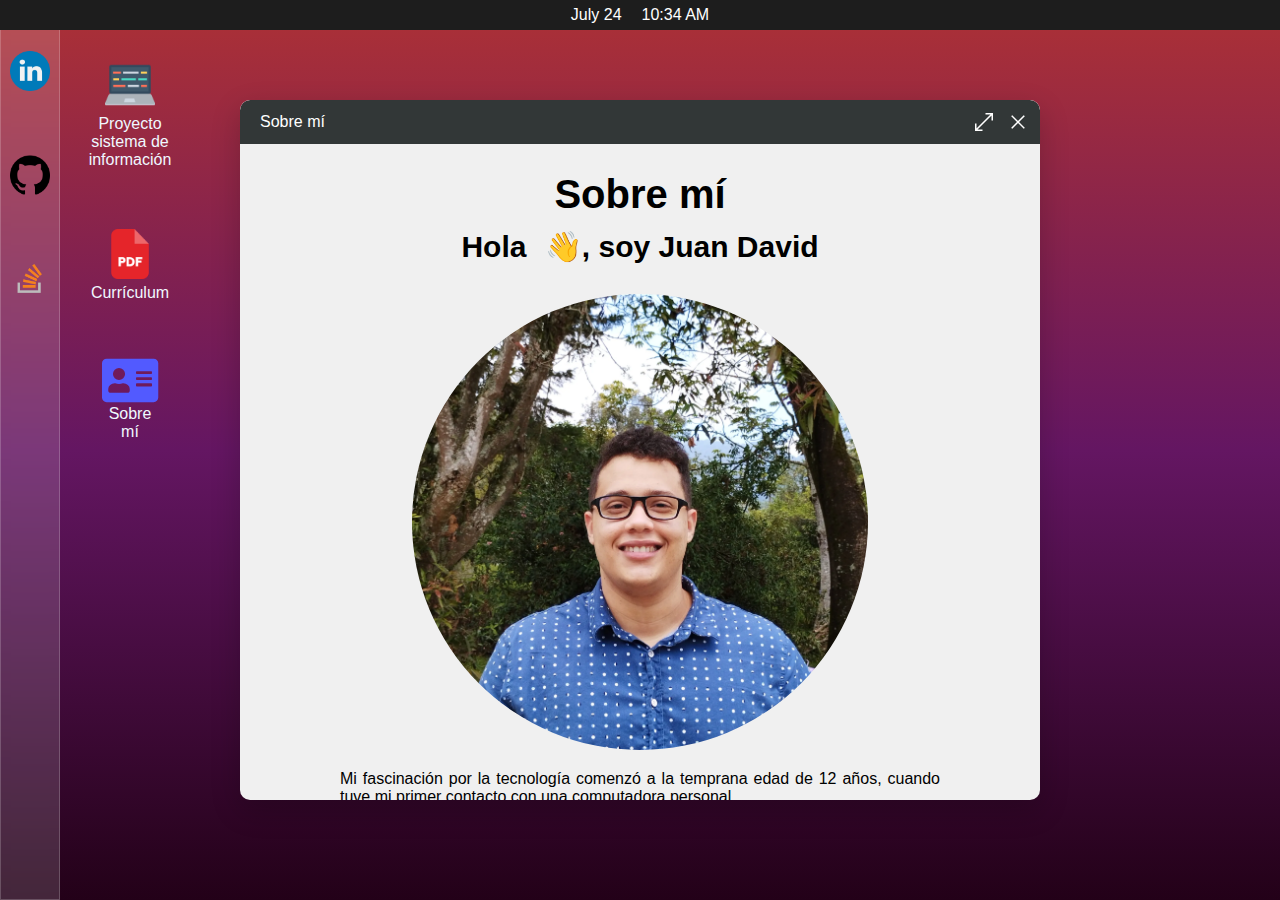
<file: index.html>
<!DOCTYPE html>
<html lang="es">

<head>
    <meta charset="UTF-8">
    <meta name="viewport" content="width=device-width, initial-scale=1.0">
    <title>JeyDi</title>
    <link rel="icon" type="image/png" href="images/linux.png">
    <link rel="stylesheet" href="https://cdnjs.cloudflare.com/ajax/libs/font-awesome/5.15.4/css/all.min.css">
    <link rel="stylesheet" type="text/css" href="css\styles.css">
</head>

<body>


    <!-- CABECERA  -->
    <header>
        <nav id="navbar">
            <div class="time-date-container">
                <div id="date"></div>
                <div id="time"></div>
            </div>
        </nav>
    </header>

    <main>
        <section class="desktop-grid">
            <div class="app" onclick="openModal('modal1')">
                <img src="images/laptop.png" loading="lazy" alt="Icono Laptop">
                <p>Proyecto sistema de información</p>
            </div>

            <div id="modal1" class="modal">
                <div class="top-bar-ubuntu" data-modal="modal1">
                    <span class="title">Proyecto sistema de información</span>
                    <button class="icon-button" onclick="maximizeWindow('modal1')">
                        <img src="images/open_in_full.png" alt="Maximizar" />
                    </button>
                    <button class="icon-button" onclick="closeModal('modal1')">
                        <img src="images/close_icon.png" alt="Cerrar" />
                    </button>
                </div>
                
                
                <div class="modal-content">
                    <div class="content">
                        <img src="images/logo_isa.png" loading="lazy" id="myImage">
                        <h4 id="h4-app1">Sistema de información ISA</h4>
                        <h3 class="h3-app1">Descripción del centro de prácticas</h3>
                        <p class="left-p">
                            Isa es un grupo empresarial mixto de transmisión de energía, vías y telecomunicaciones con
                            más de 55 años de experiencia
                        </p>
                        <h3 class="h3-app1">Planteamiento del problema</h3>
                        <p class="left-p">Continuar el desarrollo de un sistema de información </p>
                        <h3 class="h3-app1">Objetivos del proyecto</h3>
                        <p class="left-p">Mi objetivo era continuar con el desarrollo del sistema de información que
                            permita calcular presupuestos</p>
                        <h3 class="h3-app1">Metodología y Herramientas Utilizadas</h3>
                        <p>
                            Para llevar a cabo este proyecto, utilicé un conjunto de tecnologías web, incluyendo HTML,
                            CSS y JavaScript para el front-end, y PHP y MySQL para el back-end.
                        </p>
                        <h3 class="h3-app1">Desafíos</h3>
                        <p class="left-p">Uno de los principales desafíos fue entender la base de código existente y
                            optimizarlo. Para superar esto, dediqué tiempo a familiarizarme completamente con la base de
                            código y a comprender la lógica detrás de ella. Además, trabajé de cerca con mi supervisor y
                            otros miembros del equipo, quienes me proporcionaron una valiosa orientación.</p>
                        <h3 class="h3-app1">Resultados y logros</h3>
                        <ol class="left-list">
                            <li><strong>Mejora de la Interfaz de Usuario:</strong> Se rediseñó la interfaz de usuario,
                                lo que resultó en un sistema más intuitivo y fácil de usar. Este cambio no sólo mejoró
                                la estética general, sino que también facilitó la navegación, permitiendo a los usuarios
                                acceder y entender la información de forma más rápida.</li>
                            <li><strong>Desarrollo de Nuevos Módulos y Funcionalidades:</strong> Se crearon e
                                implementaron nuevos módulos y funcionalidades que ampliaron las capacidades del
                                sistema. Estas mejoras proporcionaron una mayor personalización y flexibilidad,
                                permitiendo a la organización adaptar el sistema a sus necesidades cambiantes.</li>
                            <li><strong>Optimización de la Base de Datos:</strong> Se llevó a cabo una revisión
                                exhaustiva de la base de datos y se realizaron mejoras significativas en su estructura y
                                funcionamiento. Esta optimización mejoró la velocidad y eficiencia del sistema y aseguró
                                una mayor precisión y fiabilidad de los datos.</li>
                        </ol>
                        <h3 class="h3-app1">Reflexiones y Aprendizajes</h3>
                        <p>Este proyecto me permitió aplicar y profundizar en mis conocimientos de desarrollo web y
                            bases de datos. Aprendí sobre la importancia de la comprensión y optimización del código
                            existente, y también sobre cómo trabajar en un entorno de equipo. Adquirí experiencia en la
                            resolución de problemas y el manejo de desafíos, y estos aprendizajes serán invaluables para
                            mis futuros proyectos.</p>
                    </div>
                </div>
            </div>


            <div class="app" onclick="openModal('modal2')">
                <img src="images/pdf.png" loading="lazy" alt="Icono PDF">
                <p>Currículum</p>
            </div>
            
            <div id="modal2" class="modal">
                <div class="top-bar-ubuntu" data-modal="modal2">
                    <span class="title">Currículum</span>
                    <button class="icon-button" onclick="maximizeWindow('modal2')">
                        <img src="images/open_in_full.png" alt="Maximizar" />
                    </button>
                    <button class="icon-button" onclick="closeModal('modal2')">
                        <img src="images/close_icon.png" alt="Cerrar" />
                    </button>
                </div>
                
                <div class="modal-content">
                    <div class="content">
                        <div class="iframe-container">
                            <iframe src="files/CV.pdf" class="responsive-iframe"></iframe>
                        </div>
                    </div>
                </div>
            </div>
            



            <div class="app" onclick="openModal('modal3')">
                <i class="fas fa-address-card fa-lg" style="color: #525aff; font-size: 50px;"></i>
                <p>Sobre mí</p>
            </div>

            <div id="modal3" class="modal">
                <div class="top-bar-ubuntu" data-modal="modal3">
                    <span class="title">Sobre mí</span>
                    <button class="icon-button" onclick="maximizeWindow('modal3')">
                        <img src="images/open_in_full.png" alt="Maximizar" />
                    </button>
                    <button class="icon-button" onclick="closeModal('modal3')">
                        <img src="images/close_icon.png" alt="Cerrar" />
                    </button>
                </div>
                
                
              
                <div class="modal-content" >
                    <div class="content left-align ">
                    
                        <h2>Sobre mí</h2>
                        <h3>Hola <span class="wave">👋</span>, soy Juan David</h3>
                        <img src="images webp/me.webp" loading="lazy" class="myRoundImage">
                        <p>Mi fascinación por la tecnología comenzó a la temprana edad de 12 años, cuando tuve mi primer
                            contacto con una computadora personal.<br><br> Cada día, al volver de la escuela, me sentaba
                            durante horas en aplicaciones como Paint, Buscaminas, Pinball Space Cadet.<br><br>
                        </p>
                        <div class="gif-container">
                            <img src="images/windows95-paint.gif" alt="gif pixel art pc">
                            <img src="images/minesweeper_gif.gif" alt="gif pixel art pc">
                            <img src="images/Pinball.gif" alt="gif pixel art pc">
                        </div>   
                        <p>A los 17 años, decidí llevar mi pasión al siguiente nivel y me matriculé en la universidad
                            para estudiar Ingeniería de Sistemas.<br><br> Aquí, mi fascinación por la tecnología se
                            convirtió en un amor por el aprendizaje y el desafío intelectual.<br><br> Aprendí sobre
                            bases de datos, ingenieria de software y redes de datos y descubrí la importancia de tener una sólida
                            comprensión de los sistemas y cómo interactúan entre sí.</p>

                          <img class="work-gif" src="images/gif_work.gif" alt="gif pixel art work">
    
                        <p>Al sumergirme en el estudio de las bases de datos, me fascinó cómo se podía organizar,
                            gestionar y recuperar la información de forma eficiente y de la importancia que tenia en el mundo el almacenamiento de información</p>

                        <p>Durante mis años universitarios, me esforcé en adquirir tanta experiencia práctica como fuera
                            posible.<br><br> Trabajé en proyectos universitarios y personales colaborando con compañeros.<br><br> 
                            Esta experiencia no solo reforzó mi conocimiento técnico, sino que
                            también me enseñó el valor de trabajar en equipo y cómo los buenos equipos pueden producir
                            soluciones excelentes.</p>
                            <img class="work-gif" src="images/gif_university.gif" alt="gif pixel art pc">
                            
                        <p>Creo firmemente en la idea de que</p> 
                        <blockquote class="pixel-art-quote">
                            "La vida no se trata de encontrarte a ti mismo, sino de crearte a ti mismo."
                            <br>
                            <span class="quote-author">- George Bernard Shaw</span>
                        </blockquote>
                 
                      
                    </div>
               
                </div>
     
            </div>

        </section>
    </main>

    <footer>
        <div class="social-bar">
            
                <div class="social-bar__task">
                    <a href="https://www.linkedin.com/in/juandavidgv/" target="_blank" rel="noopener">
                        <img src="images/linkedin.png" loading="lazy" alt="Icono LinkedIn">
                    </a>
                </div>
                <div class="social-bar__task">
                    <a href="https://github.com/juandgv" target="_blank" rel="noopener">
                        <img src="images webp/github.webp" loading="lazy" alt="Icono GitHub">
                    </a>
                </div>
                <div class="social-bar__task">
                    <a href="https://stackoverflow.com/users/14897821/juan-david" target="_blank" rel="noopener">
                        <img src="images/stackoverflow.png" loading="lazy" alt="Icono StackOverflow">
                    </a>
                </div>
        </div>
            
    </footer>
    


    <script src="script.js"></script>
</body>

</html>
</file>
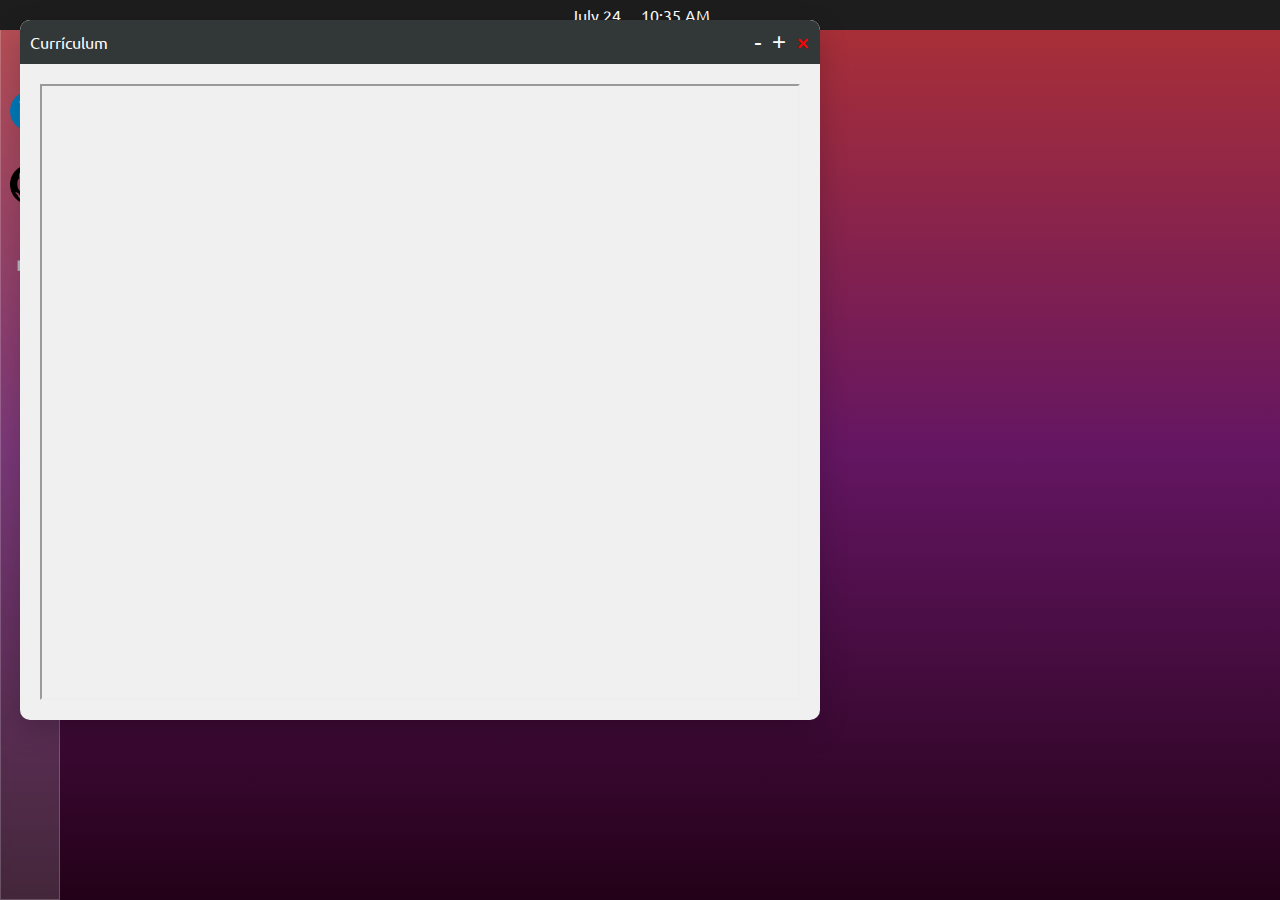
<file: public/index.html>
<!DOCTYPE html>
<html lang="es">

<head>
    <meta charset="UTF-8">
    <meta name="viewport" content="width=device-width, initial-scale=1.0">
    <title>JeyDi</title>
    <link rel="icon" type="image/png" href="/src/assets/images/linux.png">
    <link rel="stylesheet" href="https://cdnjs.cloudflare.com/ajax/libs/font-awesome/5.15.4/css/all.min.css">
    <link rel="preconnect" href="https://fonts.googleapis.com">
    <link rel="preconnect" href="https://fonts.gstatic.com" crossorigin>
    <link
        href="https://fonts.googleapis.com/css2?family=Ubuntu:ital,wght@0,300;0,400;0,500;0,700;1,300;1,400;1,500;1,700&display=swap"
        rel="stylesheet">
    <link rel="stylesheet" type="text/css" href="/src/assets/css/styles.css">
</head>

<body>


    <!-- CABECERA  -->
    <header>
        <nav id="navbar">
            <div class="time-date-container">
                <div id="date"></div>
                <div id="time"></div>
            </div>
        </nav>
    </header>

    <main>
        <section class="desktop-grid">
            <div class="app" onclick="openModal('modal1')">
                <img src="/src/assets/images/laptop.png" loading="lazy" alt="Icono Laptop">
                <p>Proyecto sistema de información</p>
            </div>

            <div id="modal1" class="modal">
                <div class="top-bar-ubuntu" data-modal="modal1">
                    <span class="title">Proyecto sistema de información</span>
                    <button class="minimize" onclick="minimizeWindow('modal1')">-</button>
                    <button class="maximize" onclick="maximizeWindow('modal1')">+</button>
                    <span class="close" onclick="closeModal('modal1')">&times;</span>
                </div>
                <div class="modal-content">
                    <div class="content">
                        <img src="/src/assets/images webp/me.webp" loading="lazy" id="myImage">
                        <h4 id="h4-app1">Sistema de información ISA</h4>
                        <h3 class="h3-app1">Descripción del centro de prácticas</h3>
                        <p class="left-p">
                            Isa es un grupo empresarial mixto de transmisión de energía, vías y telecomunicaciones con
                            más de 55 años de experiencia
                        </p>
                        <h3 class="h3-app1">Planteamiento del problema</h3>
                        <p class="left-p">Continuar el desarrollo de un sistema de información </p>
                        <h3 class="h3-app1">Objetivos del proyecto</h3>
                        <p class="left-p">Mi objetivo era continuar con el desarrollo del sistema de información que
                            permita calcular presupuestos</p>
                        <h3 class="h3-app1">Metodología y Herramientas Utilizadas</h3>
                        <p>
                            Para llevar a cabo este proyecto, utilicé un conjunto de tecnologías web, incluyendo HTML,
                            CSS y JavaScript para el front-end, y PHP y MySQL para el back-end.
                        </p>
                        <h3 class="h3-app1">Desafíos</h3>
                        <p class="left-p">Uno de los principales desafíos fue entender la base de código existente y
                            optimizarlo. Para superar esto, dediqué tiempo a familiarizarme completamente con la base de
                            código y a comprender la lógica detrás de ella. Además, trabajé de cerca con mi supervisor y
                            otros miembros del equipo, quienes me proporcionaron una valiosa orientación.</p>
                        <h3 class="h3-app1">Resultados y logros</h3>
                        <ol class="left-list">
                            <li><strong>Mejora de la Interfaz de Usuario:</strong> Se rediseñó la interfaz de usuario,
                                lo que resultó en un sistema más intuitivo y fácil de usar. Este cambio no sólo mejoró
                                la estética general, sino que también facilitó la navegación, permitiendo a los usuarios
                                acceder y entender la información de forma más rápida.</li>
                            <li><strong>Desarrollo de Nuevos Módulos y Funcionalidades:</strong> Se crearon e
                                implementaron nuevos módulos y funcionalidades que ampliaron las capacidades del
                                sistema. Estas mejoras proporcionaron una mayor personalización y flexibilidad,
                                permitiendo a la organización adaptar el sistema a sus necesidades cambiantes.</li>
                            <li><strong>Optimización de la Base de Datos:</strong> Se llevó a cabo una revisión
                                exhaustiva de la base de datos y se realizaron mejoras significativas en su estructura y
                                funcionamiento. Esta optimización mejoró la velocidad y eficiencia del sistema y aseguró
                                una mayor precisión y fiabilidad de los datos.</li>
                        </ol>
                        <h3 class="h3-app1">Reflexiones y Aprendizajes</h3>
                        <p>Este proyecto me permitió aplicar y profundizar en mis conocimientos de desarrollo web y
                            bases de datos. Aprendí sobre la importancia de la comprensión y optimización del código
                            existente, y también sobre cómo trabajar en un entorno de equipo. Adquirí experiencia en la
                            resolución de problemas y el manejo de desafíos, y estos aprendizajes serán invaluables para
                            mis futuros proyectos.</p>
                    </div>
                </div>
            </div>


            <div class="app" onclick="openModal('modal2')">
                <img src="/src/assets/images/pdf.png" loading="lazy" alt="Icono PDF">
                <p>Currículum</p>
            </div>

            <div id="modal2" class="modal">
                <div class="top-bar-ubuntu" data-modal="modal2">
                    <span class="title">Currículum</span>
                    <button class="minimize" onclick="minimizeWindow('modal2')">-</button>
                    <button class="maximize" onclick="maximizeWindow('modal2')">+</button>
                    <span class="close" onclick="closeModal('modal2')">&times;</span>
                </div>
                <div class="modal-content">
                    <div class="content">
                        <iframe src="/public/files/Juan David Gil Valencia · CV.pdf" width="100%" height="100%"
                            allow="autoplay"></iframe>
                    </div>
                </div>
            </div>



            <div class="app" onclick="openModal('modal3')">
                <i class="fas fa-address-card fa-lg" style="color: #525aff; font-size: 50px;"></i>
                <p>Sobre mí</p>
            </div>

            <div id="modal3" class="modal">
                <div class="top-bar-ubuntu" data-modal="modal3">
                    <span class="title">Sobre mí</span>
                    <button class="minimize" onclick="minimizeWindow('modal3')">-</button>
                    <button class="maximize" onclick="maximizeWindow('modal3')">+</button>
                    <span class="close" onclick="closeModal('modal3')">&times;</span>
                </div>
                <div class="modal-content">
                    <div class="content left-align">
                        <h2>Sobre mí</h2>
                        <h3>Hola 👋, soy Juan David</h3>
                        <p>Mi fascinación por la tecnología comenzó a la temprana edad de 12 años, cuando tuve mi primer
                            contacto con una computadora personal.<br><br> Cada día, al volver de la escuela, me sentaba
                            frente a esa máquina, maravillado por las posibilidades que ofrecía.<br><br> Jugaba,
                            investigaba, y comenzaba a comprender cómo funcionaba aquel misterioso aparato.</p>

                        <p>Con el paso del tiempo, mi interés evolucionó de simplemente jugar a querer entender y
                            controlar la tecnología.<br><br> Empecé a experimentar con programas de edición de gráficos
                            y programas de oficina, pero lo que realmente capturó mi atención fue cuando descubrí el
                            fascinante mundo de la programación a través de un amigo que me enseñó un poco de HTML.</p>

                        <p>A los 17 años, decidí llevar mi pasión al siguiente nivel y me matriculé en la universidad
                            para estudiar Ingeniería de Sistemas.<br><br> Aquí, mi fascinación por la tecnología se
                            convirtió en un amor por el aprendizaje y el desafío intelectual.<br><br> Aprendí sobre
                            bases de datos, desarrollé software y descubrí la importancia de tener una sólida
                            comprensión de los sistemas y cómo interactúan entre sí.</p>

                        <p>Al sumergirme en el estudio de las bases de datos, me fascinó cómo se podía organizar,
                            gestionar y recuperar la información de forma eficiente.<br><br> El desarrollo de software
                            me permitió combinar mi creatividad con las habilidades técnicas para crear aplicaciones que
                            solucionaran problemas reales.<br><br> Cada proyecto que completaba, cada problema que
                            resolvía, solo aumentaba mi amor por este campo.</p>

                        <p>Durante mis años universitarios, me esforcé en adquirir tanta experiencia práctica como fuera
                            posible.<br><br> Trabajé en proyectos universitarios y colaboré con compañeros en una serie
                            de aplicaciones.<br><br> Esta experiencia no solo reforzó mi conocimiento técnico, sino que
                            también me enseñó el valor de trabajar en equipo y cómo los buenos equipos pueden producir
                            soluciones excelentes.</p>

                        <p>Ahora, a medida que avanzo en mi carrera, sigo aprendiendo, creciendo y desafiándome a mí
                            mismo.<br><br> Con cada nuevo proyecto y con cada nueva tecnología que descubro, me recuerdo
                            a mí mismo el niño de 12 años que se sentaba frente a su PC con ojos llenos de
                            asombro.<br><br> Siempre estoy ansioso por aprender más, por empujar los límites de lo que
                            sé y por explorar las fronteras de lo que la tecnología puede lograr.</p>

                        <p>Creo firmemente en la idea de que "la vida no se trata de encontrarte a ti mismo, sino de
                            crearte a ti mismo".<br><br> Como tal, sigo esforzándome por mejorar, por aprender nuevas
                            habilidades y por hacer una contribución positiva en el mundo de la tecnología.</p>


                    </div>
                </div>
            </div>

        </section>
    </main>

    <footer>
        <div id="taskbar">
            <div id="taskbar-center">
                <div class="task">
                    <a href="https://www.linkedin.com/in/juandavidgv/" target="_blank" rel="noopener">
                        <img src="/src/assets/images/linkedin.png" loading="lazy" alt="Icono LinkedIn">
                    </a>
                </div>
                <div class="task">
                    <a href="https://github.com/juandgv" target="_blank" rel="noopener">
                        <img src="/src/assets/images webp/github.webp" loading="lazy" alt="Icono GitHub">
                    </a>
                </div>
                <div class="task">
                    <a href="https://stackoverflow.com/users/14897821/juan-david" target="_blank" rel="noopener">
                        <img src="/src/assets/images/stackoverflow.png" loading="lazy" alt="Icono StackOverflow">
                    </a>
                </div>
            </div>
    </footer>


    <script src="/src/script.js"></script>
</body>

</html>
</file>
<file: src/assets/css/styles.css>
*{
    margin: 0;
    padding: 0;
    outline: none;
    box-sizing: border-box;
}
html, body {
    height: 100%;
    margin: 0;
    padding: 0;
    background: linear-gradient(to bottom, #AD3135, #641662, #230118);
    font-family: 'Ubuntu', sans-serif;
    -webkit-font-smoothing: antialiased;
    -moz-osx-font-smoothing: grayscale;
    
}

/* CSS PARA LA GRILLA DE EL ESCRITORIO (incluyendo las imagenes y el texto */
.desktop-grid {
    display: flex;
    flex-direction: column;
    align-items: flex-start;
    padding: 20px;
}

.app {
    position: relative;
    display: flex;
    flex-direction: column;
    align-items: center;
    padding: 20px; /* padding: top right bottom left */
    border-radius: 10px; /* Añade bordes redondeados */
    width: 100px;
    transition-property: color, width; /* Especifica las propiedades que deseo animar */
    transition-duration: 0.3s; /* Duración de la transición */
    transition-timing-function: ease; /* Función de temporización de la transición */
    margin-left: 60px;
    
}

.app:hover {
    background-color: rgba(255, 255, 255, 0.3); /* Añade un fondo blanco transparente */
}

.app img {
    display: block;
    width: 50px;
    height: 50px;
    transform: scale(1); /* Asegura que la imagen comienza a escala normal antes de hover */
}

.app p {
    display: block;
    text-align: center;
    margin-top: 5px;
    color: aliceblue;
    transform: scale(1); /* Asegura que el párrafo comienza a escala normal antes de hover */
}

.app:hover img, .app:hover p {
    transform: scale(1.05); /* Aumenta ligeramente el tamaño al hacer hover */
    cursor: pointer; /* Cambia el cursor a un puntero */
}

/* //////////////////////////////////////////////////////////// */

/* Estilo para la barra de navegación */
#navbar {
    background-color: #1D1D1D;
    height: 30px;
    display: flex;
    align-items: center;
    justify-content: center;
    color: white;
    position: fixed;
    width: 100%;
    top: 0;
    z-index: 9999;
}

.time-date-container {
    display: flex;
    gap: 20px; /* Espacio entre la fecha y la hora */
}

/* Codigo para la barra lateral la cual tiene links a las redes sociales */
#taskbar {
    position: fixed;
    bottom: 0;
    left: 0;
    height: 100%;
    width: 60px;
    backdrop-filter: blur(5px);
    background-color: hsla(0,0%,100%,.15);
    border: 1px solid hsla(0,0%,100%,.2);
    color: #000;
    display: flex;
    flex-direction: column;
    align-items: center;
}

#taskbar #taskbar-center {
    margin-top: 60px; /* Ajusta este valor para controlar el espacio en la parte superior de los íconos */
}

#taskbar .task {
    margin: 30px; /* Aumenta este valor para dar más espacio entre las imágenes */
}

#taskbar .task img {
    width: 40px;
    height: 40px;
    transition: transform 0.3s ease;
}

#taskbar .task img:hover {
    transform: scale(1.2);
}

/* MODAL PARA EL PRIMER ARCHIVO  */

/* Codigo para las ventanas */
/* Estilo para la ventana modal */
.modal {
    position: absolute;
    width: 800px;
    height: 700px;
    background-color: #f0f0f0;
    border-radius: 10px;
    box-shadow: 0 10px 30px rgba(0,0,0,0.2);
    display: none;
    overflow: hidden;
    z-index: 10000; /* Aumenta el z-index para que la ventana modal aparezca por encima de otros elementos */
    
}
.top-bar-ubuntu {
    cursor: move; /* Cambia el cursor a un puntero */	
    background-color: #323737;
    color: white;
    padding: 10px;
    display: flex;
    justify-content: space-between;
    align-items: center;
    border-radius: 10px 10px 0px 0px;
}
.top-bar-ubuntu .title {
    margin-right: auto; /* Push everything to the right of the title to the far right */
}

.minimize, .maximize, .close {
    background: none;
    border: none;
    color: white;
    font-size: 24px; /* Incrementamos el tamaño de la fuente para que los caracteres sean más grandes */
    line-height: 1;
    margin-left: 10px;
    cursor: pointer;
    height: 24px; /* Especificamos la altura para asegurar que todos los elementos estén alineados */
    display: flex; /* Utilizamos flexbox para alinear los elementos a lo largo del eje horizontal */
    align-items: center; /* Alineamos los elementos a lo largo del eje vertical */
    justify-content: center; /* Centramos los elementos a lo largo del eje horizontal */
}

.close {
    color: red;
}


.modal-content {
    padding: 20px;
    overflow: auto; /* To enable scrolling if the content overflows */
}

/* Codigo para la segunda ventana modal */

/* Estilos específicos para el modal con id="modal2" */
#modal2 {
    display: flex;
    flex-direction: column;
}

#modal2 .modal-content {
    flex: 1;
    display: flex;  
    overflow: auto;
    height: calc(100% - 100px); /* Restamos la altura de las barras (cambia este valor según tus necesidades) */
}

#modal2 .content {
    flex: 1;
    display: flex;
    overflow: auto;  
}



/* Código para el "Sobre mí" */
#modal3 .content, #modal1 .content {
    display: flex;
    flex-direction: column;
    align-items: center;
}

#modal3 .content #myImage {
    max-width: 60%;
    height: auto;
    margin-bottom: 20px;
}

#modal3 .modal-content, #modal1 .modal-content {
    overflow-y: auto;
    height: calc(100% - 30px);
    padding: 20px;
}

#modal3 .content #myTitle, #modal1 .content #myTitle {
    text-align: left;
}

#modal3 .content .subtitle, #modal1 .content .subtitle {
    text-align: left;
    margin-bottom: 20px;
}


#app3 i,
#app3 p {
    display: block;
    margin-bottom: 0;
    cursor: pointer;
    transition-property: color, font-size; /* Especifica las propiedades que deseas animar */
    transition-duration: 0.3s; /* Duración de la transición */
    transition-timing-function: ease; /* Función de temporización de la transición */
}

#app3:hover i,

#app3:hover p {
    transform: scale(1.05); /* Aumenta ligeramente el tamaño al hacer hover */
    cursor: pointer; /* Cambia el cursor a un puntero */
}

  

/* CSS PARA EL CONTENIDO DE LAS VENTANAS MODALES  */

.modal-content .content h2 {
    font-size: 30px;
    margin-top: 0.2em; 
    margin-bottom: 0.3em;
    margin-inline-start: 0;
    margin-inline-end: 0;
    font-weight: bold;
  }
  
  .modal-content .content h4 {
    font-size: 16px;
    margin-top: -0.2em; /* espacio inferior */
    margin-bottom: 0; /* Elimina el margen inferior */
  }

  /* CSS para los insignias y grilla   */
  .badge-grid img {
    width: auto;
    height: 24px;
    padding-right: 10px;
    margin-bottom: 10px; /* Espacio entre cada fila de imagenes */
    margin-right: 20px;
  }
  
  .badge-grid {
    display: flex; 
    flex-wrap: wrap;
    justify-content: start; /* Esto alinea los elementos a la izquierda */
    border-collapse: separate;
    border-spacing: 0 10px; /* Espacio entre filas */
    max-width: 80%; /* Maxima amplitud de la grilla */
    margin-left: auto; /* Nuevo: Centra el contenedor horizontalmente */
    margin-right: auto; /* Nuevo: Centra el contenedor horizontalmente */
    margin-bottom: 30px; /* Nuevo: Agrega espacio después de la grilla */
  }

  .content p {
    text-align: justify;
    max-width: 600px; /* Ajusta el valor según tus preferencias */
    margin-left: auto;
    margin-right: auto;
}
.content h3 {
    margin-bottom: 20px;
}

.content p {
    margin-bottom: 20px;
}
    
/* CSS para la segunda aplicacion  */
.download-bar {
    background-color: #323737;
    outline: 1px solid #7b7d7b;
    font-size: 12px;
    padding: 4px;
    width: 100%;
    display: flex;
    flex-direction: row;
}

.custom-link {
    display: inline-block;
    vertical-align: middle;
    background-color: #4B4848; /* Color oscuro de Ubuntu */
    color: #fff; /* Texto blanco */
    text-decoration: none; /* Eliminar subrayado */
    border: none; /* Sin bordes */
    padding: 10px 15px; /* Espacio interno */
    margin-right: 10px; /* Espacio entre botones */
    border-radius: 4px; /* Bordes redondeados */
    transition: background-color 0.3s ease; /* Efecto de transición */
}

.custom-link:hover {
    background-color: #201F1F; /* Cambiar el color de fondo al pasar el mouse */
}
.custom-link i {
    margin-right: 5px;  /* espacio entre el ícono y el texto */
}
.download-bar {
    padding-left: 10px; /* Añade un padding a la izquierda */
}
.download-bar .custom-link {
    margin-right: 10px; /* Añade espacio a la derecha de cada enlace */
    font-size: 14px;
}
.download-bar .custom-link i {
    font-size: 18px; /* ajusta esto al tamaño que desees para el ícono */
}
/* CSS para maximizar la ventana SE JUNTA CON EL JAVASCRIPT PARA ESTA FUNCIONALIDAD  */
.maximized {
    position: fixed;
    top: 30px; /* Altura de la navbar */
    left: 60px; /* Ancho del sidebar */
    right: 0;
    bottom: 0;
    width: auto; /* Ancho auto para permitir a 'right' y 'left' definir el ancho */
    height: auto; /* Altura auto para permitir a 'top' y 'bottom' definir la altura */
    z-index: 9998; /* Asegúrate que la ventana maximizada esté debajo de la navbar */
}


#modal1 .content #myImage {
    max-width: 60%;
    height: auto;
    margin-bottom: 20px;
}

#h4-app1 {
    font-weight: bold;
    font-size: 30px;
    margin-bottom: 30px;
}
.left-p, .left-list {
    /* Aplica los estilos del 'h3' a los elementos 'p' y 'ol' con la clase 'left-p' y 'left-list' respectivamente */
    text-align: left;
    margin-left: 50px; /* reducir el margen izquierdo */
    font-size: 16px;
    width: calc(100% - 20px);
}

.left-list {
    /* Aquí puedes agregar los estilos adicionales que necesites para el 'ol' */
    overflow: auto;
    padding-left: 0; /* remueve el padding predeterminado de la lista */
    list-style-position: inside; /* coloca los números/letras de la lista dentro del margen de la lista */
    max-width: 600px;
    margin-bottom: 20px;
}

.left-list li {
    /* Aquí puedes agregar estilos específicos para los 'li' dentro del 'ol' */
    margin-bottom: 30px;
    
}

.modal .left-align h3, 
.modal .left-align p, 
.modal .left-align ul {
    text-align: left;
}
</file>
